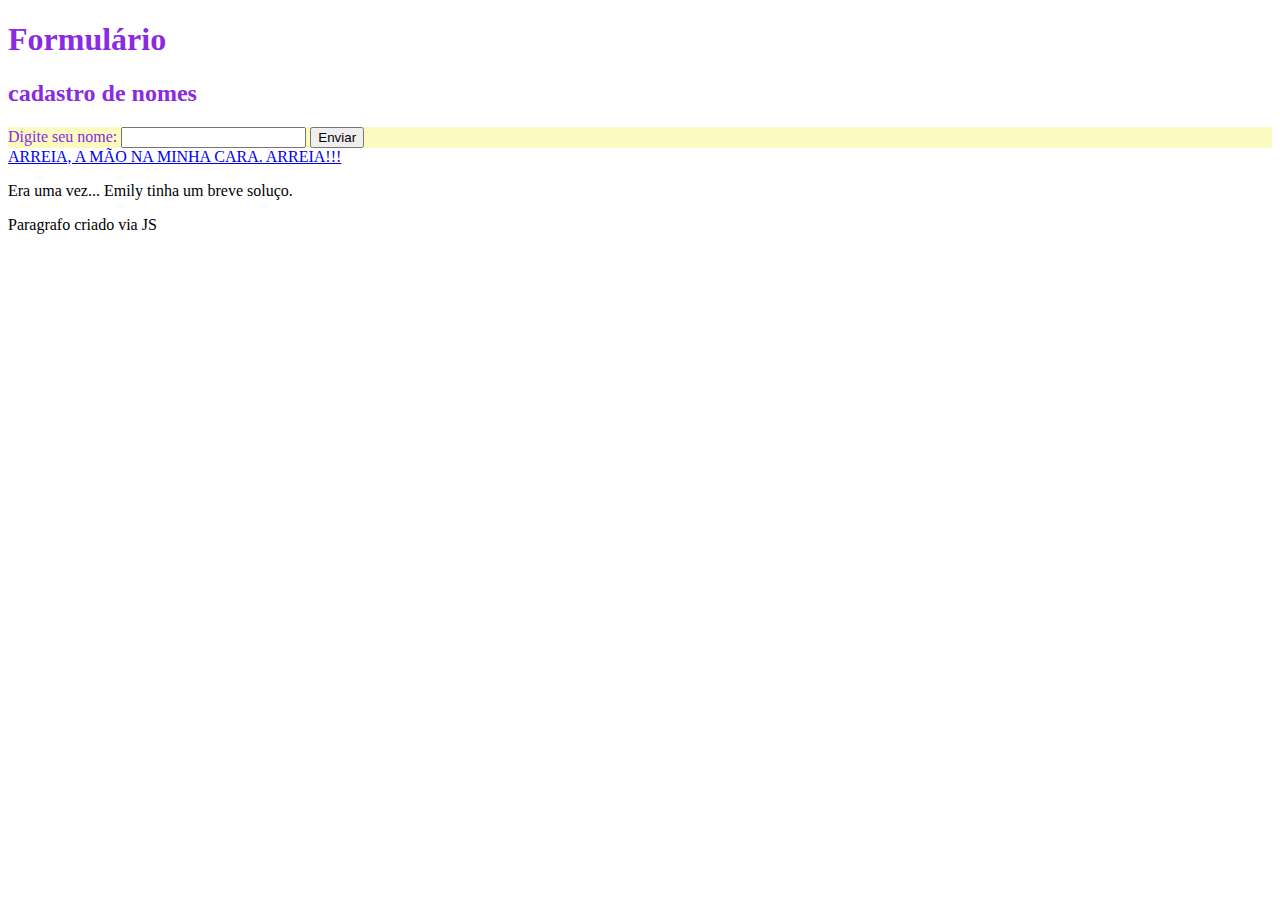
<file: DOM/index.html>
<!DOCTYPE html>
<html lang="pt-br">

<head>
    <meta charset="UTF-8">
    <meta name="viewport" content="width=device-width, initial-scale=1.0">
    <title>DOM</title>
    <link rel="stylesheet" href="style.css">
    <script src="add-remove-elements.js" defer></script>

</head>

<body>
    <h1 class="texto">Formulário</h1>
    <h2 class="texto">cadastro de nomes</h2>

    <form id="formulario">
        <label for="" class="texto">Digite seu nome: </label>
        <input type="text" name="" id="">

        <button type="submit">Enviar</button>
    </form>

    <section>

        <a href="https://www.youtube.com/watch?v=jctPZxt-w9s">ARREIA, A MÃO NA MINHA CARA.
            ARREIA!!!</a>
        <p>Era uma vez... Emily tinha um breve soluço.</p>
    </section>



</body>

</html>
</file>
<file: DOM/style.css>
.texto{
    color: blueviolet;
}

#formulario{
    background-color: #fbfbbf;
}
</file>
